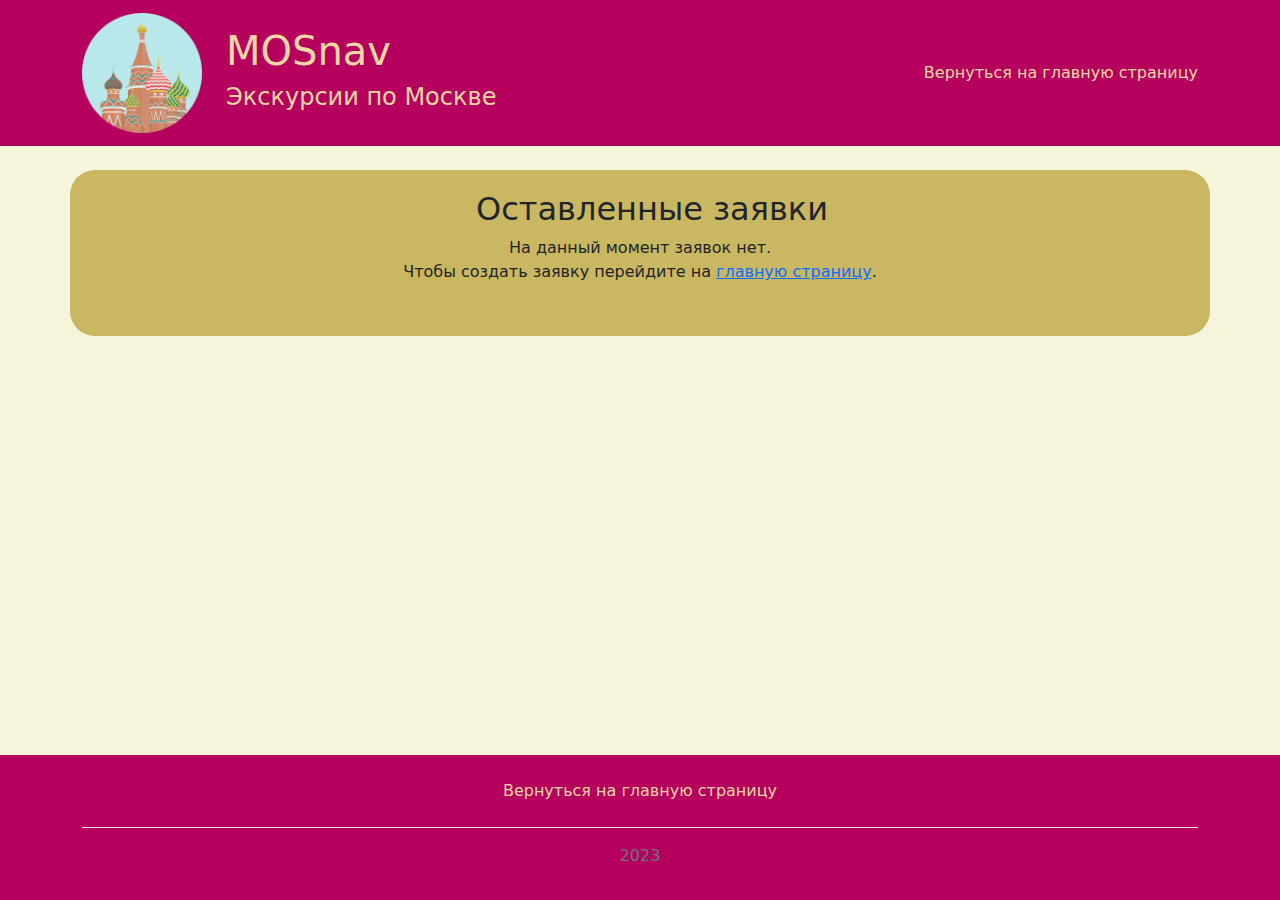
<file: web exam KIM/personal-account/personal-account.html>
<!DOCTYPE html>
<html lang="ru">

<head>
    <meta charset="UTF-8">
    <meta http-equiv="X-UA-Compatible" content="IE=edge">
    <meta name="viewport" content="width=device-width, initial-scale=1.0">
    <!-- добавление стилей и скриптов bootstrap -->
    <link rel="stylesheet" href="../static/bootstrap/bootstrap.min.css">
    <link rel="stylesheet" href="../static/bootstrap/bootstrap-icons.css">
    <script defer src="../static/bootstrap/bootstrap.bundle.min.js"></script>
    <!-- добавление собственных стилей и скриптов -->
    <link rel="stylesheet" href="static/styles.css">
    <script defer src="static/main.js"></script>
    <title>MOSnav</title>
</head>

<body>
    <header class="header">
        <nav class="navbar navbar-expand-lg">
            <!-- добавлен justify-center чтобы на небольшых экранах навигация выглядела красиво -->
            <div class="container justify-content-center justify-content-sm-between">
                <!-- настройка элемента для логотипа и названия компании -->
                <a class="navbar-brand d-flex align-items-center" href="../index.html">
                    <img src="static/images/logo_company.png" alt="logo" class="logo">
                    <div class="ms-4">
                        <h1>MOSnav</h1>
                        <h2 class="fs-4">Экскурсии по Москве</h2>
                    </div>
                </a>
                <!-- настройка элемента для навигации -->
                <ul class="mb-2 mb-lg-0">
                    <li>
                        <a href="../index.html">Вернуться на главную страницу</a>
                    </li>
                </ul>
            </div>
        </nav>
    </header>

    <main>
        <!-- секция доступных заявок -->
        <section class="list-of-walking-routes">
            <div class="container my-4">
                <h2 class="text-center ms-4 fs-2" id="availableRequest">Оставленные заявки</h2>
                <div class="table-of-available-requests">
                    <!-- таблица с доступными заявками -->
                    <div class="text-center">
                        На данный момент заявок нет.<br>
                        Чтобы создать заявку перейдите на <a href="../index.html">главную страницу</a>.
                    </div>
                </div>
                <div class="pagination-bar d-flex justify-content-center py-3">
                    <!-- Здесь будет располагаться навигация по страницам -->
                </div>
            </div>
        </section>
    </main>


    <footer class="footer py-3 mt-4">
        <div class="container">
            <ul class="nav justify-content-center border-bottom pb-3 mb-3">
                <li class="nav-item">
                    <a class="nav-link px-2" href="../index.html">Вернуться на главную страницу</a>
                </li>
            </ul>
            <p class="text-center text-muted">2023</p>
        </div>
    </footer>
    <!-- Контейнер для уведомлений -->
    <div class="alert-container">
    </div>

    <!-- модальное окно для удаления заявки -->
    <div class="modal fade" id="delete-request" tabindex="-1" aria-labelledby="exampleModalLabel" aria-hidden="true">
        <div class="modal-dialog modal-dialog-centered modal-lg">
            <div class="modal-content">
                <div class="modal-header">
                    <h1 class="modal-title fs-5">Удаление задачи</h1>
                    <button type="button" class="btn-close" data-bs-dismiss="modal" aria-label="Close"></button>
                </div>
                <div class="modal-body">
                    <p>Вы уверены что хотите удалить
                        заявку <span class="id-request"></span>?</p>
                    <input type="hidden" id="request-id">
                </div>
                <div class="modal-footer">
                    <button type="button" class="btn btn-secondary" data-bs-dismiss="modal">Нет</button>
                    <button type="button" class="btn btn-danger del-request-btn" data-bs-dismiss="modal">Да</button>
                </div>
            </div>
        </div>
    </div>

    <!-- модальное окно для просмотра заявки -->
    <div class="modal fade" id="show-request" tabindex="-1" aria-labelledby="exampleModalLabel" aria-hidden="true">
        <div class="modal-dialog">
            <div class="modal-content">
                <div class="modal-header">
                    <h1 class="modal-title fs-5">
                        <!-- название модального окна -->
                        <span class="name-modal">Заявка номер <span id="id-request-show"></span></span>
                    </h1>
                    <button type="button" class="btn-close" data-bs-dismiss="modal"></button>
                </div>
                <div class="modal-body">
                    <!-- тело модального окна -->
                    <!-- форма для более удобного взаимодействия модальным окном -->
                    <form class="">
                        <div class="row mb-3">
                            <label class="col-md-4 col-form-label" for="fio-guide-show">ФИО гида:</label>
                            <div class="col-md-8">
                                <input class="form-control-plaintext" type="text" id="fio-guide-show"
                                    name="fio-guide-show" value="" disabled>
                            </div>
                            <input type="hidden" name="idGuide-show" id="idGuide-show">
                            <input type="hidden" name="priceGuide-show" id="priceGuide-show">
                        </div>
                        <div class="row mb-3">
                            <label class="col-md-4 col-form-label" for="route-name-show">Название маршрута:</label>
                            <div class="col-md-8">
                                <textarea class="form-control-plaintext" type="text" id="route-name-show"
                                    name="route-name-show" value="" disabled></textarea>
                            </div>
                            <input type="hidden" name="idRoute" id="idRoute-show">

                        </div>
                        <div class="row">
                            <div class="col-12 col-lg-4">
                                <label class="col-form-label" for="excursion-date-show">Дата<br>экскурсии:</label>
                                <input class="form-control-plaintext" type="date" id="excursion-date-show"
                                    name="excursion-date-show" value="" required disabled>
                            </div>
                            <div class="col-12 col-lg-4">
                                <label class="col-form-label" for="start-time-show">Время<br>начала:</label>
                                <input class="form-control-plaintext" type="time" id="start-time-show"
                                    name="start-time-show" value="09:00" step="1800" min="9:00" max="23:00" required
                                    disabled>
                            </div>
                            <div class="col-12 col-lg-4">
                                <label class="col-form-label" for="duration-show">Длительность<br>экскурсии:</label>
                                <select class="form-select" name="duration-show" id="duration-show" required disabled>
                                    <option value="1" selected>1 час</option>
                                    <option value="2">2 часа</option>
                                    <option value="3">3 часа</option>
                                </select>
                                <div class="invalid-feedback">
                                    Пожалуйста, выберите длительность экскурсии
                                </div>
                            </div>
                        </div>
                        <div class="row">
                            <div class="col-12 col-lg-5 mb-3">
                                <label class="col-form-label" for="number-of-people-show">Количество человек:</label>
                                <select class="form-select" name="number-of-people-show" id="number-of-people-show"
                                    required disabled>
                                    <option value="1" selected>1 человек</option>
                                    <option value="2">2 человека</option>
                                    <option value="3">3 человека</option>
                                    <option value="4">4 человека</option>
                                    <option value="5">5 человек</option>
                                    <option value="6">6 человек</option>
                                    <option value="7">7 человек</option>
                                    <option value="8">8 человек</option>
                                    <option value="9">9 человек</option>
                                    <option value="10">10 человек</option>
                                    <option value="11">11 человек</option>
                                    <option value="12">12 человек</option>
                                    <option value="13">13 человек</option>
                                    <option value="14">14 человек</option>
                                    <option value="15">15 человек</option>
                                    <option value="16">16 человек</option>
                                    <option value="17">17 человек</option>
                                    <option value="18">18 человек</option>
                                    <option value="19">19 человек</option>
                                    <option value="20">20 человек</option>
                                </select>
                                <div class="invalid-feedback">
                                    Пожалуйста, укажите количество человек
                                </div>
                            </div>
                        </div>
                        <div class="row">
                            <div class="col-12">
                                <span>Дополнительные опции:</span>
                            </div>
                            <div class="col-12 col-lg-6 mb-3">
                                <div class="option-1">
                                    <div class="form-check">
                                        <input class="form-check-input" type="checkbox" value="" id="option-1-show"
                                            name="option-1-show" disabled>
                                        <label class="form-check-label" for="option-1-show">
                                            Опция 1
                                        </label>
                                    </div>
                                    <div class="description">Описание опции</div>
                                    <input class="form-control-plaintext" type="text" value=""
                                        id="discount-amount-1-show" name="discount-amount-1-show" disabled>
                                </div>
                            </div>
                            <div class="col-12 col-lg-6 mb-3">
                                <div class="option-2">
                                    <div class="form-check">
                                        <input class="form-check-input" type="checkbox" value="" id="option-2-show"
                                            name="option-2-show" disabled>
                                        <label class="form-check-label" for="option-2-show">
                                            Опция 2
                                        </label>
                                    </div>
                                    <div class="description">Описание опции</div>
                                    <input class="form-control-plaintext" type="text" value=""
                                        id="discount-amount-2-show" name="discount-amount-2-show" disabled>
                                </div>
                            </div>
                            <div class="row mb-3">
                                <label class="col-md-4 col-form-label" for="total-cost-show">Итоговая стоимость:</label>
                                <div class="col-md-8">
                                    <input class="form-control-plaintext" type="text" id="total-cost-show"
                                        name="total-cost-show" value="Пожалуйста, заполните все поля" disabled>
                                </div>
                            </div>
                        </div>
                    </form>
                </div>
            </div>
        </div>
    </div>

    <!-- модальное окно для редактирования заявки -->
    <div class="modal fade" id="edit-request" tabindex="-1" aria-labelledby="exampleModalLabel" aria-hidden="true">
        <div class="modal-dialog">
            <div class="modal-content">
                <div class="modal-header">
                    <h1 class="modal-title fs-5">
                        <!-- название модального окна -->
                        <span class="name-modal">Редактирование заявки номер <span id="id-request-edit"></span></span>
                    </h1>
                    <button type="button" class="btn-close" data-bs-dismiss="modal"></button>
                </div>
                <div class="modal-body">
                    <!-- тело модального окна -->
                    <!-- форма для более удобного взаимодействия модальным окном -->
                    <form class="needs-validation was-validated">
                        <div class="row mb-3">
                            <label class="col-md-4 col-form-label" for="fio-guide">ФИО гида:</label>
                            <div class="col-md-8">
                                <input class="form-control-plaintext" type="text" id="fio-guide" name="fio-guide"
                                    value="" disabled>
                            </div>
                            <input type="hidden" name="priceGuide" id="priceGuide">
                        </div>
                        <div class="row mb-3">
                            <label class="col-md-4 col-form-label" for="route-name">Название маршрута:</label>
                            <div class="col-md-8">
                                <textarea class="form-control-plaintext" type="text" id="route-name" name="route-name"
                                    value="" disabled></textarea>
                            </div>
                            <input type="hidden" name="idRoute" id="idRoute">

                        </div>
                        <div class="row">
                            <div class="col-12 col-lg-4">
                                <label class="col-form-label" for="excursion-date">Дата<br>экскурсии:</label>
                                <input class="form-control" type="date" id="excursion-date" name="excursion-date"
                                    value="" data-old-date="" required>
                                <small>Дата заявки должна быть больше текущей даты.</small>
                                <div class="invalid-feedback">
                                    Пожалуйста, выберите дату экскурсии
                                </div>
                            </div>
                            <div class="col-12 col-lg-4">
                                <label class="col-form-label" for="start-time">Время<br>начала:</label>
                                <input class="form-control" type="time" id="start-time" name="start-time" value="09:00"
                                    step="1800" min="9:00" max="23:00" data-old-time="" required>
                                <small>Экскурсии доступны с 9 до 23 с интервалом в 30 минут.</small>
                                <div class="invalid-feedback">
                                    Пожалуйста, выберите время экскурсии
                                </div>
                            </div>
                            <div class="col-12 col-lg-4">
                                <label class="col-form-label" for="duration">Длительность<br>экскурсии:</label>
                                <select class="form-select" name="duration" id="duration" data-old-duration="" required>
                                    <option value="1" selected>1 час</option>
                                    <option value="2">2 часа</option>
                                    <option value="3">3 часа</option>
                                </select>
                                <div class="invalid-feedback">
                                    Пожалуйста, выберите длительность экскурсии
                                </div>
                            </div>
                        </div>
                        <div class="row">
                            <div class="col-12 col-lg-5 mb-3">
                                <label class="col-form-label" for="number-of-people">Количество человек:</label>
                                <select class="form-select" name="number-of-people" id="number-of-people"
                                    data-old-persons="" required>
                                    <option value="1" selected>1 человек</option>
                                    <option value="2">2 человека</option>
                                    <option value="3">3 человека</option>
                                    <option value="4">4 человека</option>
                                    <option value="5">5 человек</option>
                                    <option value="6">6 человек</option>
                                    <option value="7">7 человек</option>
                                    <option value="8">8 человек</option>
                                    <option value="9">9 человек</option>
                                    <option value="10">10 человек</option>
                                    <option value="11">11 человек</option>
                                    <option value="12">12 человек</option>
                                    <option value="13">13 человек</option>
                                    <option value="14">14 человек</option>
                                    <option value="15">15 человек</option>
                                    <option value="16">16 человек</option>
                                    <option value="17">17 человек</option>
                                    <option value="18">18 человек</option>
                                    <option value="19">19 человек</option>
                                    <option value="20">20 человек</option>
                                </select>
                                <div class="invalid-feedback">
                                    Пожалуйста, укажите количество человек
                                </div>
                            </div>
                        </div>
                        <div class="row">
                            <div class="col-12">
                                <span>Дополнительные опции:</span>
                            </div>
                            <div class="col-12 col-lg-6 mb-3">
                                <div class="option-1">
                                    <div class="form-check">
                                        <input class="form-check-input" type="checkbox" value="" id="option-1"
                                            name="option-1" data-old-option-1="">
                                        <label class="form-check-label" for="option-1">
                                            Опция 1
                                        </label>
                                    </div>
                                    <div class="description">Описание опции</div>
                                    <input class="form-control-plaintext" type="text" value="" id="discount-amount-1"
                                        name="discount-amount-1" disabled>
                                </div>
                            </div>
                            <div class="col-12 col-lg-6 mb-3">
                                <div class="option-2">
                                    <div class="form-check">
                                        <input class="form-check-input" type="checkbox" value="" id="option-2"
                                            name="option-2" data-old-option-2="">
                                        <label class="form-check-label" for="option-2">
                                            Опция 2
                                        </label>
                                    </div>
                                    <div class="description">Описание опции</div>
                                    <input class="form-control-plaintext" type="text" value="" id="discount-amount-2"
                                        name="discount-amount-2" disabled>
                                </div>
                            </div>
                            <div class="row mb-3">
                                <label class="col-md-4 col-form-label" for="total-cost">Итоговая стоимость:</label>
                                <div class="col-md-8">
                                    <input class="form-control-plaintext" type="text" id="total-cost" name="total-cost"
                                        data-old-total-cost="" value="Пожалуйста, заполните все поля" disabled>
                                </div>
                            </div>
                        </div>



                    </form>
                </div>
                <div class="modal-footer">
                    <!-- низ модального окна -->
                    <button type="button" class="btn btn-secondary" data-bs-dismiss="modal" id="buttonCancel">
                        отмена
                    </button>
                    <!-- data-bs-dismiss="modal" удаляется или добавляется в js, чтобы облегчить управление модальным окном -->
                    <button type="button" class="btn btn-primary" id="buttonSendRequest">
                        сохранить
                    </button>
                </div>
            </div>
        </div>
    </div>


    <!-- добавление шаблона всплывающего уведомления -->
    <template id="alert-template">
        <div class="alert-item d-flex justify-content-center">
            <div class="alert alert-warning alert-dismissible fade show d-flex" role="alert" id="alertSetStyle">
                <span class="text-alert-item text-center"></span>
                <button type="button" class="btn-close" data-bs-dismiss="alert" aria-label="Close"></button>
            </div>
        </div>
    </template>

    <!-- добавление шаблона таблицы оставленных заявок -->
    <template id="item-of-available-requests">
        <div class="row">
            <div class="col-12 col-lg-2 text-center">
                <div class="id fs-4">
                    № заявки
                </div>
            </div>
            <div class="col-12 col-lg-3 text-center">
                <div class="name fs-4">
                    Название маршрута
                </div>
            </div>
            <div class="col-12 col-lg-2 text-center">
                <div class="date fs-4">
                    Дата
                </div>
            </div>
            <div class="col-12 col-lg-2 text-center">
                <div class="cost fs-4">
                    Стоимость
                </div>
            </div>
            <div class="col-12 col-lg-2 text-center">
                <div class="control fs-4">
                    <!-- колонка для управляющих элементов -->
                </div>
            </div>
        </div>
    </template>

    <!-- добавление шаблона элементов управления заявкой -->
    <template id="control-items">
        <li class="list-group-item task">
            <!-- data-action добавлено, чтобы назначить единый обработчик -->
            <i class="fs-4 bi bi-eye" data-bs-toggle="modal" data-bs-target="#show-request" data-action="show"></i>
            <i class="fs-4 bi bi-pencil-fill" data-bs-toggle="modal" data-bs-target="#edit-request"
                data-action="edit"></i>
            <i class="fs-4 bi bi-trash" data-bs-toggle="modal" data-bs-target="#delete-request"
                data-action="delete"></i>
        </li>
    </template>
</body>

</html>
</file>
<file: web exam KIM/personal-account/static/styles.css>
:root {
    --c-red: #b6005e;
    --c-beige: #F5F5DC;
    --c-wheat: #cab761;
    --c-bright-purple-crayola: #9E579D;
    --c-wood-color: #4a0100;
    --wheat-80: #f3d8a5;
    --wheat-60: #e8b14a;
}

input[type=date] {
    font-size: 15px;
}

body {
    min-height: 100vh;
    display: flex;
    flex-direction: column;
    background-color: var(--c-beige);
}

.alert-container {
    width: 100%;
    padding: 0 15px;
    position: fixed;
    z-index: 10000;
    top: 20px;
}

.logo {
    height: 120px;
    width: 120px;
}

.icon-64 {
    height: 64px;
    width: 64px;
}

.header *,
.hero,
.list-of-walking-routes .pagination *,
.advantages h2,
.list-of-guides {
    color: var(--wheat-80);
}

.header ul a:hover,
.footer *:hover {
    color: var(--wheat-60);
}

.header .navbar {
    background-color: var(--c-red);
}

/* оформление всех списков в header */
.header ul {
    list-style: none;
}

/* оформление всех ссылок в header */
.header a {
    text-decoration: none;
}

main {
    flex-grow: 1;
}

/* секция краткое описание проекта */
.hero .container {
    background-color: var(--c-red);
    border-radius: 25px;
    padding: 20px 20px;
}

/* размеры карусели изображений в кратком описании проекта */
.hero .carousel-size {
    width: 500px;
}

/* секция достоинство проекта */
.advantages .container {
    background-color: var(--c-red);
    border-radius: 25px;
    padding: 20px 20px;
}

/* достоинство */
.advantages .advantages-item {
    background-color: var(--c-bright-purple-crayola);
    height: 100%;
    border-radius: 25px;
    padding: 20px 20px;
}

/* секция доступных пешеходных маршрутов */
.list-of-walking-routes .container {
    background-color: var(--c-wheat);
    border-radius: 25px;
    padding: 20px 20px;
}

.search-field {
    width: 100%;
}

/* оформление таблицы доступных пешеходных маршрутов */
.table-of-available-requests .row>* {
    padding: 5px;
}

.table-of-available-requests .row .choose-btn {
    height: 100%;
    padding: 5px;
    border-collapse: collapse;
    border: 2px solid black;
}

.table-of-available-requests .row>*>* {
    height: 100%;
    max-height: 250px;
    overflow-x: hidden;
    overflow-y: visible;
    padding: 10px;
    border-collapse: collapse;
    border: 2px solid black;
}

.table-of-available-requests .row .choose {
    overflow: visible;
}

.list-of-walking-routes .search-field {
    border-radius: 15px;
    padding: 5px 15px;
}

.pagination-bar .pagination {
    gap: 5px;
}

.pagination-bar .pagination a {
    height: 100%;
    background-color: var(--gray);
    border: 3px solid black;
    border-radius: 10px;
}

.pagination-bar .pagination a.active {
    background-color: var(--deep-yellow-green);
}

.pagination .page-link {
    background-color: rgba(0, 0, 0, 0.3) !important;
}

.pagination .active {
    background-color: rgba(0, 0, 0, 0.7) !important;
}

.footer {
    background-color: var(--c-red);
}

.footer a {
    color: var(--wheat-80);
}

/* общие стили */
.white-square-with-rounded-edges {
    background-color: white;
    border-radius: 10px;
    padding: 5px;
    margin: 5px;
}

a.button {
    color: black;
    text-decoration: none;
    padding: 10px;
    background-color: wheat;
    border: 2px solid black;
    border-radius: 15px;
}

button.button {
    color: black;
    text-decoration: none;
    padding: 10px;
    background-color: wheat;
    border: 2px solid black;
    border-radius: 15px;
}

/* стили для модального окна */
.modal-content {
    background-color: var(--c-beige);
}

#editRequest .modal-body {
    min-height: 300px;
}

#route-name {
    min-height: 100px;
}
</file>
